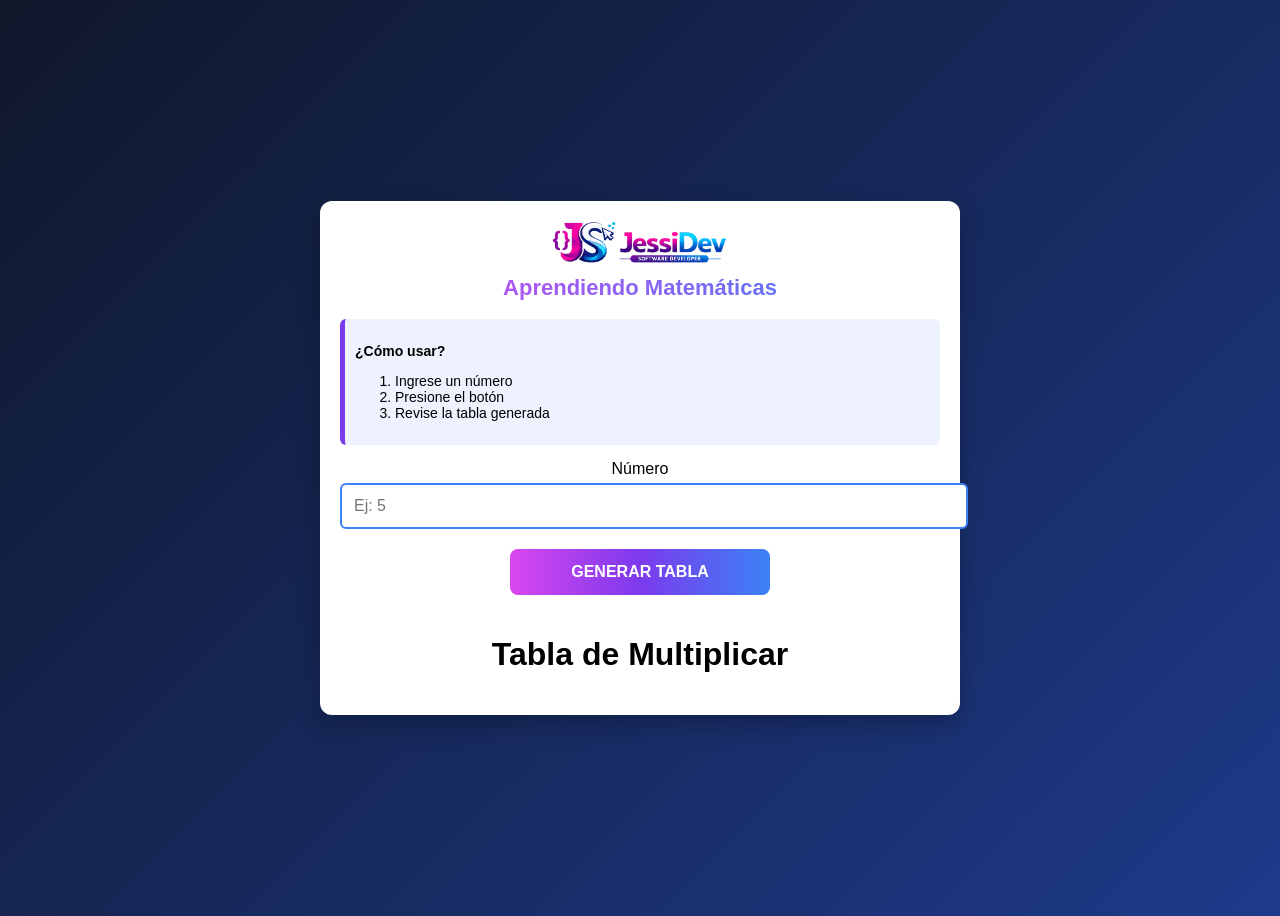
<file: tablas/index.html>
<!DOCTYPE html>
<html lang="es">
<head>
    <meta charset="UTF-8">
    <meta name="viewport" content="width=device-width, initial-scale=1.0">
    <title>Tabla de Multiplicar</title>
    <link rel="stylesheet" href="multiplicar.css">
    <script src="multiplicar.js"></script>
</head>
<body>

<div class="contenedor">

    <!-- Encabezado -->
    <header class="encabezado">
        <img src="LOGOHORIZONTAL.png" alt="JessiDev Logo" class="logo">
        <h2 class="titulo-logo">Aprendiendo Matemáticas</h2>
    </header>

    <!-- Instrucciones -->
    <div class="instrucciones">
        <p><strong>¿Cómo usar?</strong></p>
        <ol>
            <li>Ingrese un número</li>
            <li>Presione el botón</li>
            <li>Revise la tabla generada</li>
        </ol>
    </div>

    <!-- Input -->
    <div class="grupo-input">
        <label for="numero">Número</label>
        <input type="number" id="numero" placeholder="Ej: 5">
    </div>

    <!-- Botón -->
    <button class="btn" onclick="generarTablas();">
        GENERAR TABLA
    </button>

    <h1>Tabla de Multiplicar</h1>

    <!-- Resultado -->
    <section id="idcontenedor"></section>

</div>

</body>
</html>
</file>
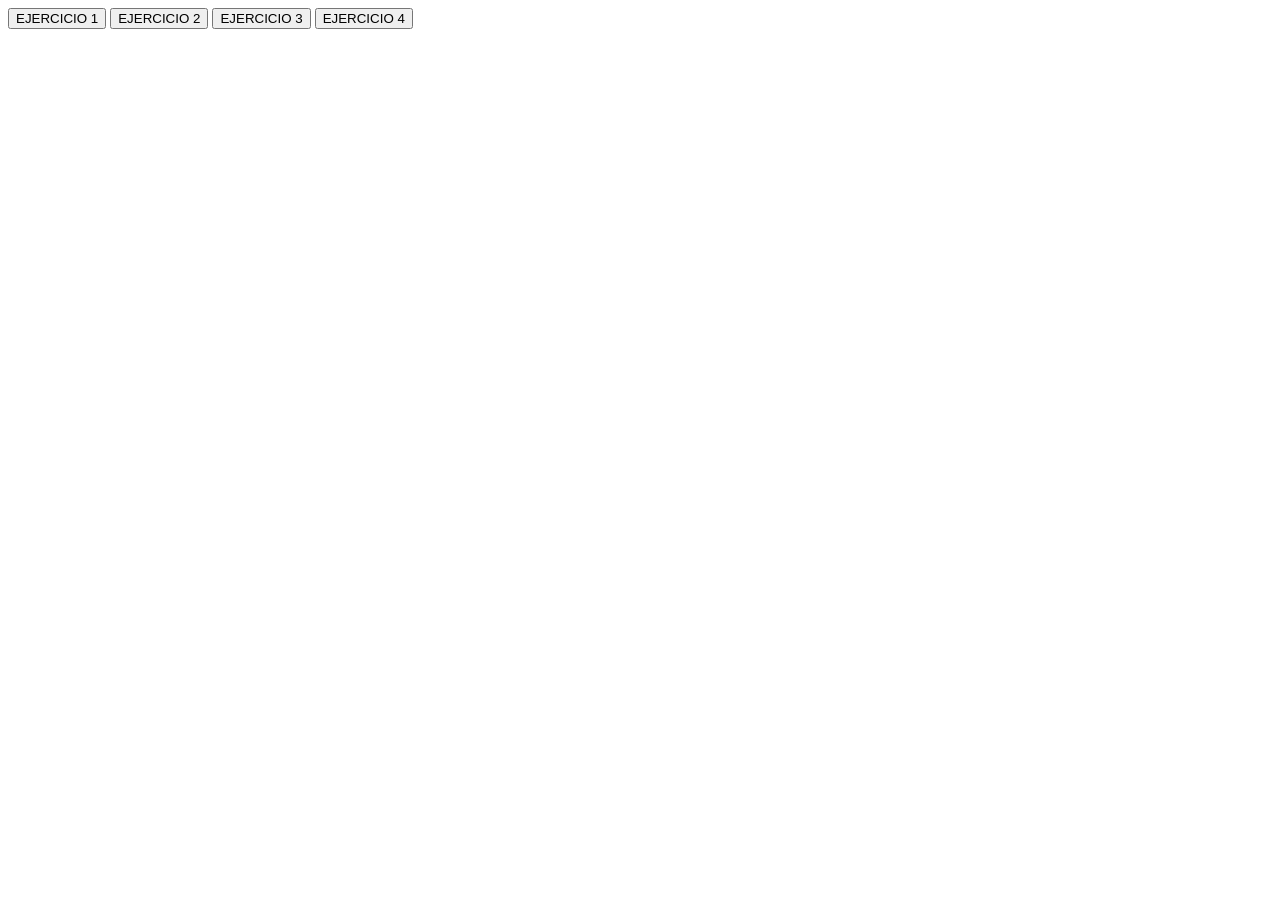
<file: ejercicios.html>
<!DOCTYPE html>
    <head>
        <script src="ejercicios.js"></script>
    </head>
    <body>
        <button onclick="ejecutar(1);">EJERCICIO 1</button>
        <button onclick="ejecutar(2);">EJERCICIO 2</button>
        <button onclick="ejecutar(3);">EJERCICIO 3</button>
        <button onclick="ejecutar(4);">EJERCICIO 4</button>
    </body>
</html>
</file>
<file: tablas/multiplicar.css>
/* FUENTE Y BASE */
body {
    font-family: "Century Gothic", Arial, sans-serif;
    background: linear-gradient(135deg, #0f172a, #1e3a8a);
    min-height: 100vh;
    display: flex;
    justify-content: center;
    align-items: center;
}

/* CONTENEDOR */
.contenedor {
    width: 95%;
    max-width: 600px;
    background: #ffffff;
    border-radius: 12px;
    padding: 20px;
    box-shadow: 0 10px 25px rgba(0,0,0,0.25);
    text-align: center;
}

/* LOGO */
.logo {
    max-width: 180px;
}

/* TITULO */
.titulo-logo {
    font-size: 22px;
    margin-top: 5px;
    background: linear-gradient(90deg, #d946ef, #3b82f6);
    -webkit-background-clip: text;
    -webkit-text-fill-color: transparent;
}

/* INSTRUCCIONES */
.instrucciones {
    background: #eef2ff;
    border-left: 5px solid #7c3aed;
    padding: 10px;
    margin: 15px 0;
    text-align: left;
    border-radius: 6px;
    font-size: 14px;
}

/* INPUT */
.grupo-input input {
    width: 100%;
    padding: 12px;
    border-radius: 6px;
    border: 2px solid #3b82f6;
    font-size: 16px;
    margin-top: 5px;
}

/* 🔥 BOTÓN ESTILO LOGO */
.btn {
    margin: 20px auto;
    padding: 14px;
    width: 100%;
    max-width: 260px;
    border: none;
    border-radius: 8px;
    font-size: 16px;
    font-weight: bold;
    color: white;
    cursor: pointer;

    /* GRADIENTE IGUAL A TU MARCA */
    background: linear-gradient(90deg, #d946ef, #7c3aed, #3b82f6);

    transition: all 0.3s ease;
}

/* HOVER */
.btn:hover {
    transform: scale(1.05);
    box-shadow: 0 6px 15px rgba(124,58,237,0.4);
}

/* CLICK */
.btn:active {
    transform: scale(0.97);
}

/* RESULTADOS */
#idcontenedor {
    margin-top: 15px;
    display: flex;
    flex-direction: column;
    gap: 8px;
}

.item {
    background: #e0ecff;
    padding: 10px;
    border-radius: 6px;
}

/* 📱 RESPONSIVE */
@media (max-width: 480px) {

    body {
        align-items: flex-start;
        padding: 10px;
    }

    .logo {
        max-width: 140px;
    }

    .titulo-logo {
        font-size: 18px;
    }

    .contenedor {
        padding: 15px;
    }
}
</file>
